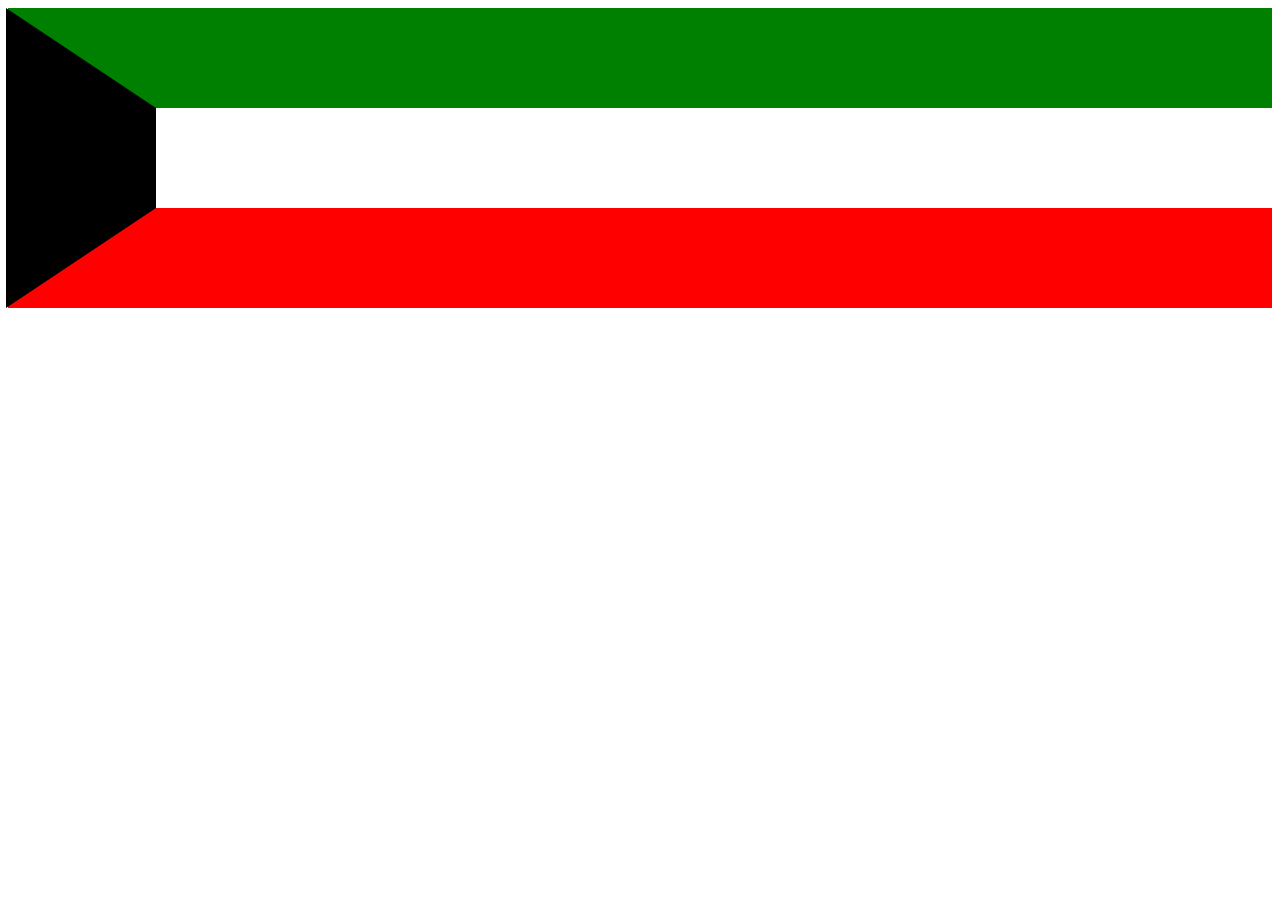
<file: kuwait/index.html>
<!DOCTYPE html>
<html lang="en">
<head>
    <meta charset="UTF-8">
    <meta name="viewport" content="width=device-width, initial-scale=1.0">
    <title>Document</title>
    <link rel="stylesheet"  href="style.css">
</head>
<body>
    <div class="flag">
        <div class="green"></div>
        <div class="white"></div>
        <div class="red"></div>
        <div class="black"></div>
    </div>
</body>
</html>
</file>
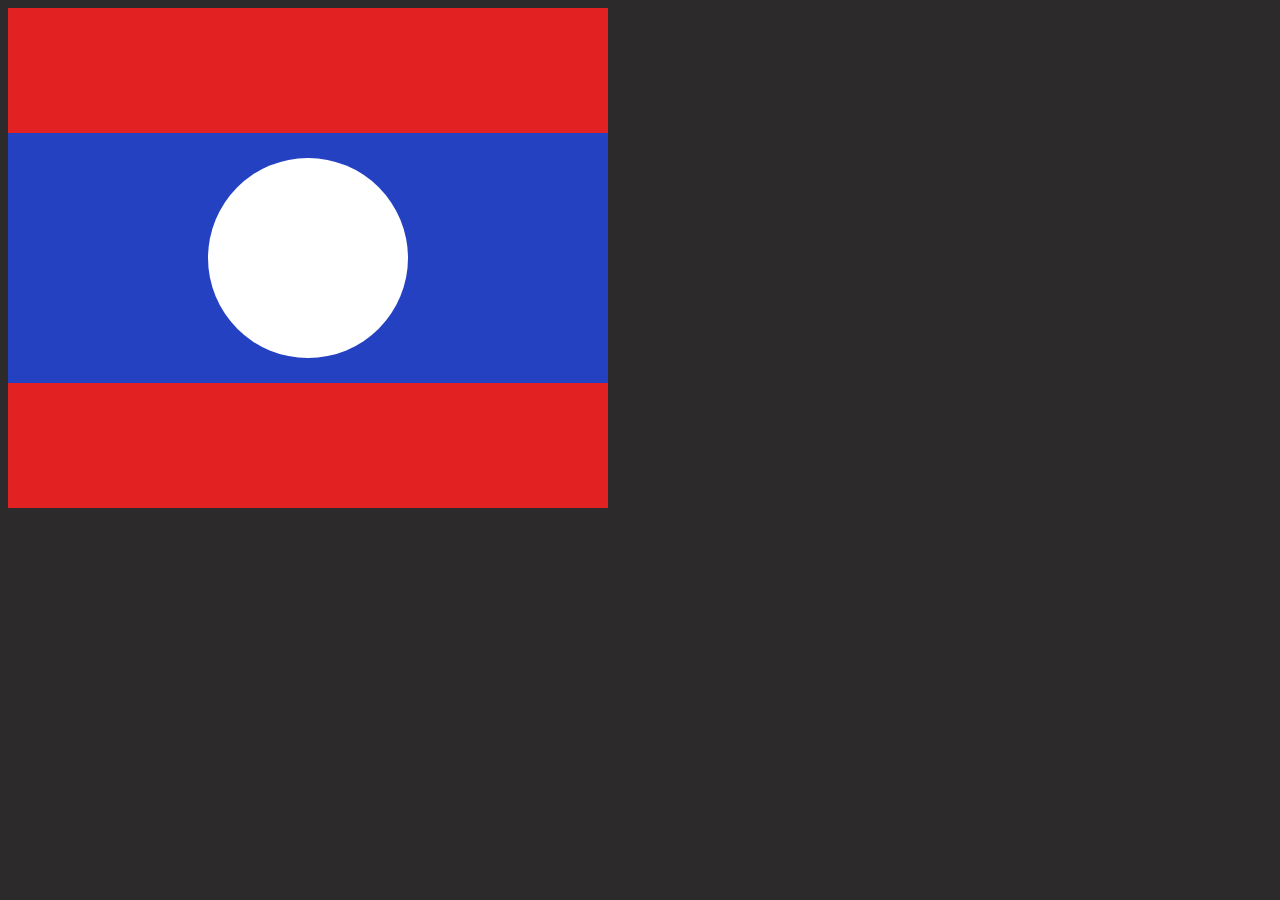
<file: div.html>
<!DOCTYPE html>
<html lang="en">
<head>
    <meta charset="UTF-8">
    <meta name="viewport" content="width=>, initial-scale=1.0">
    <title>Document</title>
    <link rel="stylesheet" href="div.css">
</head>
<body>
    <div class="flag">
        <div>
             <div></div>
        </div>
    </div>
</body>
</html>
</file>
<file: kuwait/style.css>
.flags{
    height: 300px;
    width: 500px;
    position: relative;
}
.green{
    background-color: green;
    height: 100px;
}
.white{
    background-color: white;
    height: 100px;
}
.red{
    background-color: red;
    height: 100px;
}
.black{
    position: absolute;
    height: 100px;
    width: 0;
    top: 0;
    left: 6px;
    margin-top:8px ;
    border-left: 150px solid black;
    border-top: 100px solid transparent;
    border-bottom: 100px solid transparent;
}
</file>
<file: div.css>
body {
    background-color: rgb(44, 42, 42);
}

.flag {
    width: 600px;
    height: 500px;
    background-color: rgb(226, 34, 34);
    position: relative;
    z-index: 0;
}

.flag > div > div {
    width: 600px;
    height: 250px;
    background-color: rgb(36, 65, 194);
    position: relative;
    top: -25px;
    left: -200px;
    bottom: 150px;
    z-index: -1;
}
.flag > div {
    width: 200px;
    height: 200px;
    background-color: rgb(255, 255, 255);
    position: absolute;
    top: 150px;
    left: 200px;
    border-radius: 50%;
}
</file>
